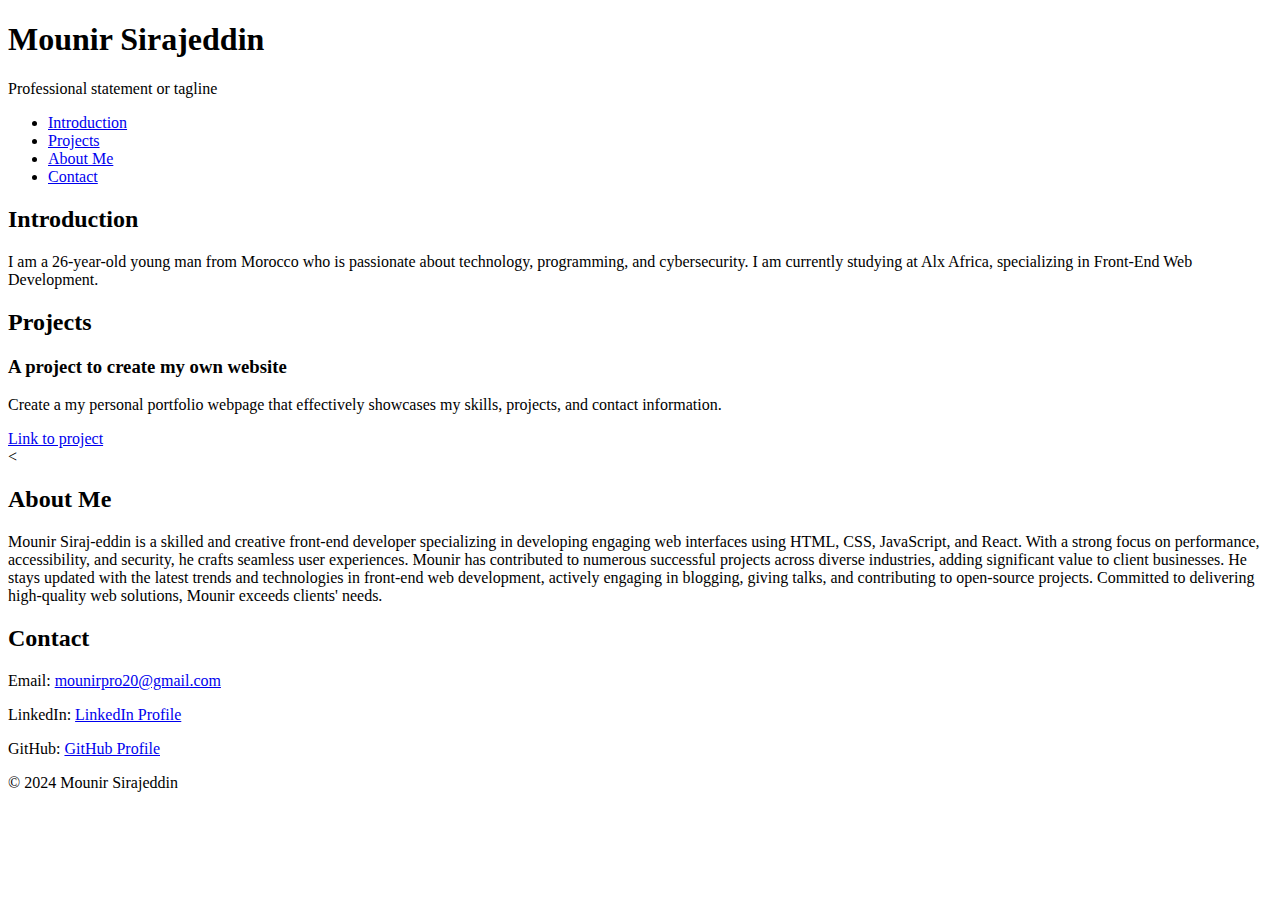
<file: portfolio/index.html>
<!DOCTYPE html>
<html lang="en">
<head>
    <meta charset="UTF-8">
    <meta name="viewport" content="width=device-width, initial-scale=1.0">
    <title>Mounir Sirajeddin - Personal Portfolio</title>
</head>
<body>
    <header>
        <h1>Mounir Sirajeddin</h1>
        <p>Professional statement or tagline</p>
    </header>

    <nav>
        <ul>
            <li><a href="#introduction">Introduction</a></li>
            <li><a href="#projects">Projects</a></li>
            <li><a href="#about">About Me</a></li>
            <li><a href="#contact">Contact</a></li>
        </ul>
    </nav>

    <section id="introduction">
        <h2>Introduction</h2>
        <p>I am a 26-year-old young man from Morocco who is passionate about technology, programming, and cybersecurity. I am currently studying at Alx Africa, specializing in Front-End Web Development.</p>
    </section>

    <section id="projects">
        <h2>Projects</h2>
        <article class="project">
            <h3>A project to create my own website</h3>
            <p>Create a my personal portfolio webpage that effectively showcases my skills, projects, and contact information.</p>
            <a href="#" target="_blank">Link to project</a>
        </article>
        <
    </section>

    <section id="about">
        <h2>About Me</h2>
        <p>Mounir Siraj-eddin is a skilled and creative front-end developer specializing in developing engaging web interfaces using HTML, CSS, JavaScript, and React. With a strong focus on performance, accessibility, and security, he crafts seamless user experiences. Mounir has contributed to numerous successful projects across diverse industries, adding significant value to client businesses. He stays updated with the latest trends and technologies in front-end web development, actively engaging in blogging, giving talks, and contributing to open-source projects. Committed to delivering high-quality web solutions, Mounir exceeds clients' needs.</p>
    </section>

    <section id="contact">
        <h2>Contact</h2>
        <p>Email: <a href="mailto:mounirpro20@gmail.com">mounirpro20@gmail.com</a></p>
        <p>LinkedIn: <a href="https://www.linkedin.com/in/mounirsirajeddin/" target="_blank">LinkedIn Profile</a></p>
        <p>GitHub: <a href="https://github.com/esut" target="_blank">GitHub Profile</a></p>
    </section>

    <footer>
        <p>&copy; 2024 Mounir Sirajeddin</p>
    </footer>
</body>
</html>
</file>
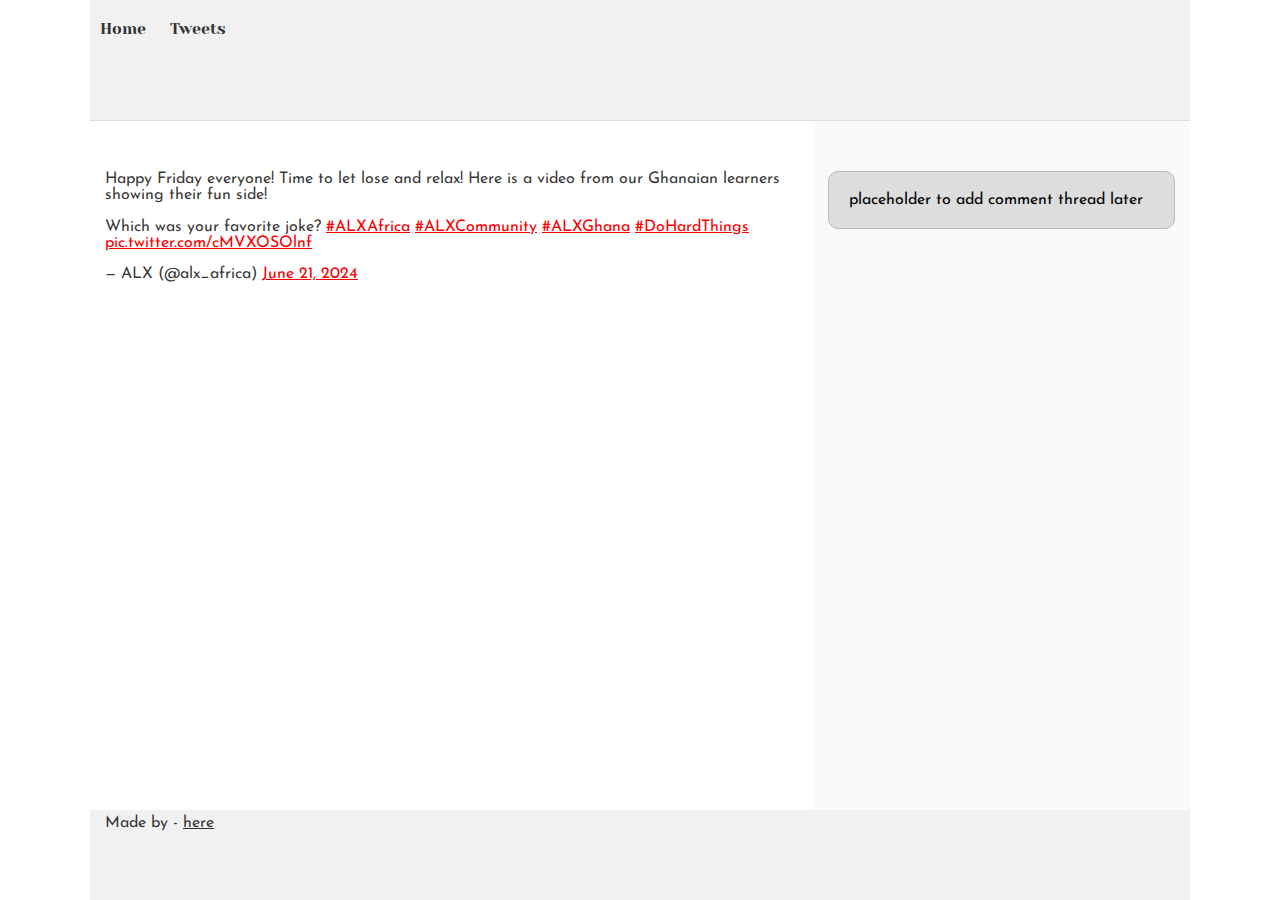
<file: css_basic/tweets.html>
<!DOCTYPE html>
<html lang="en">
<head>
    <meta charset="UTF-8">
    <meta name="viewport" content="width=device-width, initial-scale=1.0">
    <link href="base.css" rel="stylesheet">
    <link href="styles.css" rel="stylesheet">
    <title>Basic HTML Page</title>
</head>
<body>
    <header>
        <ul>
            <li><a href="index.html">Home</a></li>
            <li><a href="tweets.html">Tweets</a></li>
        </ul>
    </header>
    <main>
        <article>
            <blockquote class="twitter-tweet"><p lang="en" dir="ltr">Happy Friday everyone! Time to let lose and relax! Here is a video from our Ghanaian learners showing their fun side! <br><br>Which was your favorite joke? <a href="https://twitter.com/hashtag/ALXAfrica?src=hash&amp;ref_src=twsrc%5Etfw">#ALXAfrica</a> <a href="https://twitter.com/hashtag/ALXCommunity?src=hash&amp;ref_src=twsrc%5Etfw">#ALXCommunity</a> <a href="https://twitter.com/hashtag/ALXGhana?src=hash&amp;ref_src=twsrc%5Etfw">#ALXGhana</a> <a href="https://twitter.com/hashtag/DoHardThings?src=hash&amp;ref_src=twsrc%5Etfw">#DoHardThings</a> <a href="https://t.co/cMVXOSOlnf">pic.twitter.com/cMVXOSOlnf</a></p>&mdash; ALX (@alx_africa) <a href="https://twitter.com/alx_africa/status/1804135541526384713?ref_src=twsrc%5Etfw">June 21, 2024</a></blockquote> 
            <script async src="https://platform.twitter.com/widgets.js" charset="utf-8"></script>
        </article>
        <aside>
            <p>placeholder to add comment thread later</p>
        </aside>
    </main>
    <footer>
        <p>Made by <Mounir sirajeddin> - <a href="<mounir.ma>" target="_blank">here</a></p>
    </footer>
</body>
</html>
</file>
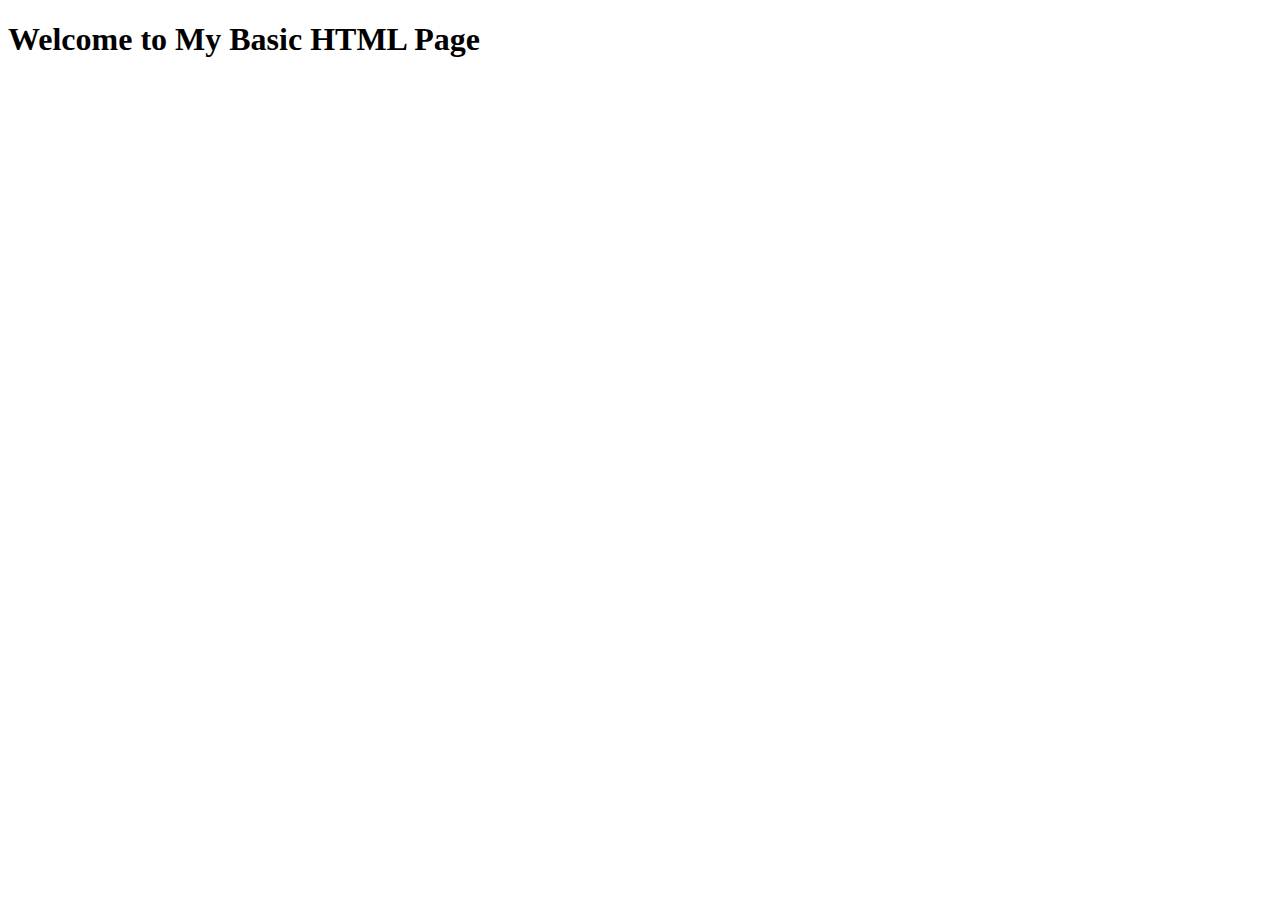
<file: html_basic/base_index.html>
<!DOCTYPE html>
<html lang="en">
<head>
    <meta charset="UTF-8">
    <meta name="viewport" content="width=device-width, initial-scale=1.0">
    <title>Basic HTML Page</title>
</head>
<body>
    <h1>Welcome to My  Basic HTML Page</h1>
</body>
</html>
</file>
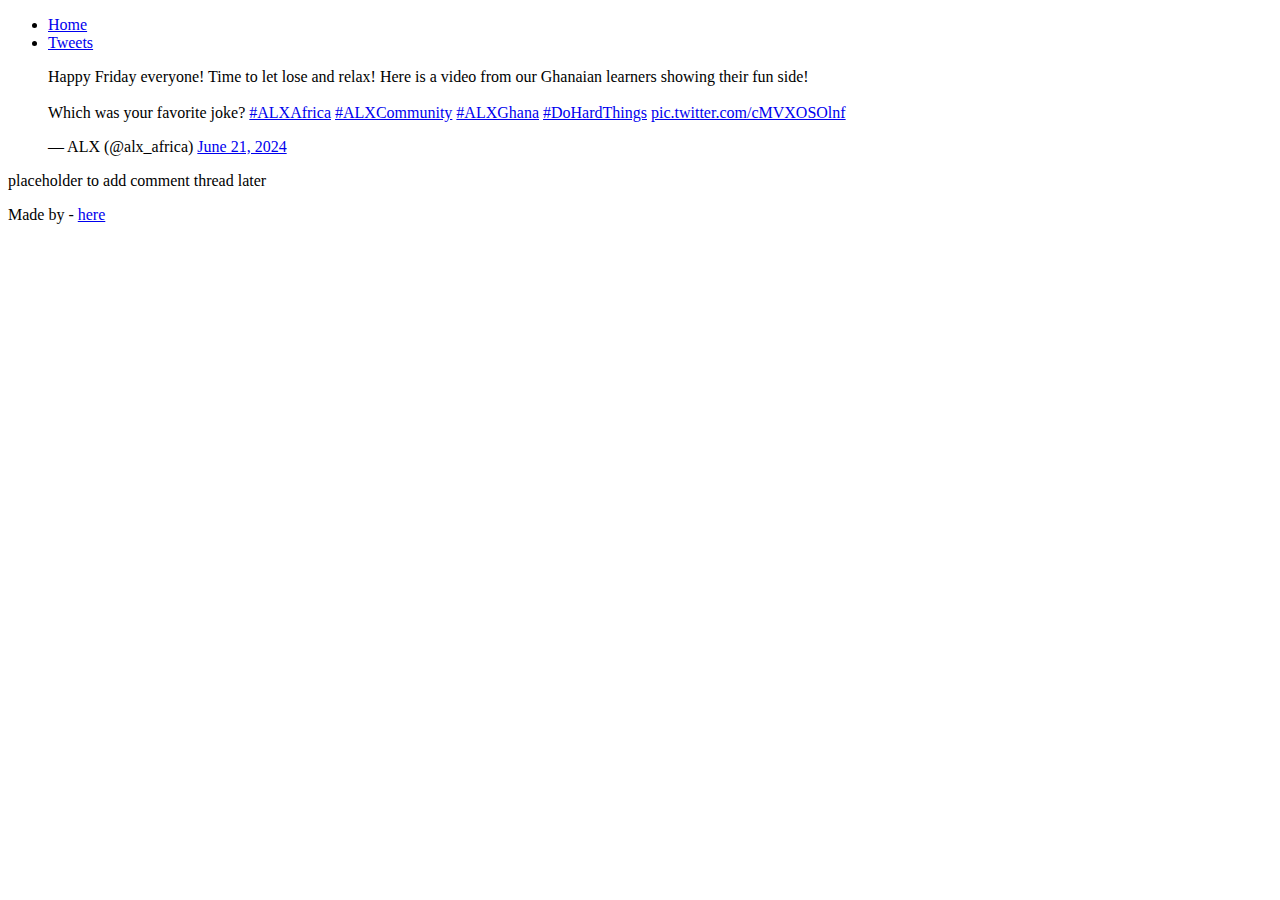
<file: html_basic/tweets.html>
<!DOCTYPE html>
<html lang="en">
<head>
    <meta charset="UTF-8">
    <meta name="viewport" content="width=device-width, initial-scale=1.0">
    <title>Basic HTML Page</title>
</head>
<body>
    <header>
        <ul>
            <li><a href="index.html">Home</a></li>
            <li><a href="tweets.html">Tweets</a></li>
        </ul>
    </header>
    <main>
        <article>
            <blockquote class="twitter-tweet"><p lang="en" dir="ltr">Happy Friday everyone! Time to let lose and relax! Here is a video from our Ghanaian learners showing their fun side! <br><br>Which was your favorite joke? <a href="https://twitter.com/hashtag/ALXAfrica?src=hash&amp;ref_src=twsrc%5Etfw">#ALXAfrica</a> <a href="https://twitter.com/hashtag/ALXCommunity?src=hash&amp;ref_src=twsrc%5Etfw">#ALXCommunity</a> <a href="https://twitter.com/hashtag/ALXGhana?src=hash&amp;ref_src=twsrc%5Etfw">#ALXGhana</a> <a href="https://twitter.com/hashtag/DoHardThings?src=hash&amp;ref_src=twsrc%5Etfw">#DoHardThings</a> <a href="https://t.co/cMVXOSOlnf">pic.twitter.com/cMVXOSOlnf</a></p>&mdash; ALX (@alx_africa) <a href="https://twitter.com/alx_africa/status/1804135541526384713?ref_src=twsrc%5Etfw">June 21, 2024</a></blockquote> 
            <script async src="https://platform.twitter.com/widgets.js" charset="utf-8"></script>
        </article>
        <aside>
            <p>placeholder to add comment thread later</p>
        </aside>
    </main>
    <footer>
        <p>Made by <Mounir sirajeddin> - <a href="<mounir.ma>" target="_blank">here</a></p>
    </footer>
</body>
</html>
</file>
<file: css_basic/base.css>
/* Importing webfonts */
/* (If you're learning CSS, you should disregard that) */

@import url(https://fonts.googleapis.com/css?family=Yeseva+One);
@import url(https://fonts.googleapis.com/css?family=Josefin+Sans:400,700,700italic,400italic);


/* CSS reset rules */

html, body {
	height: 100%;
	min-height: 100%;
}
html, body, div, span, applet, object, iframe,
h1, h2, h3, h4, h5, h6, p, blockquote, pre,
a, abbr, acronym, address, big, cite, code,
del, dfn, img, ins, kbd, q, s, samp,
small, strike, sub, sup, tt, var,
b, u, i, center,
dl, dt, dd,
fieldset, form, label, legend,
table, caption, tbody, tfoot, thead, tr, th, td,
article, aside, canvas, details, embed, 
figure, figcaption, footer, header, hgroup, 
menu, nav, output, ruby, section, summary,
time, mark, audio, video {
	margin: 0;
	padding: 0;
	border: 0;
	font-size: 100%;
	font: inherit;
	vertical-align: baseline;
}
/* HTML5 display-role reset for older browsers */
article, aside, details, figcaption, figure, 
footer, header, hgroup, menu, nav, section {
	display: block;
}
body {
	line-height: 1;
}
blockquote, q {
	quotes: none;
}
blockquote:before, blockquote:after,
q:before, q:after {
	content: '';
	content: none;
}
table {
	border-collapse: collapse;
	border-spacing: 0;
}


/* Fonts and colors */

body {
	font-family: 'Josefin Sans', serif;
	color: rgba(0, 0, 0, 0.8);
}
h1, h2, h3, h4, h5, h6, header {
	font-family: 'Yeseva One', sans-serif;
}
article {
}
header {
	border-bottom: 1px solid rgb(221,221,221);
	transition: border-bottom-color 1s ease;
}
header a {
	color: rgba(0, 0, 0, 0.8);
}
aside {
	background: #FAFAFA;
}
aside p {
	border: 1px solid #bbb;
	background: #ddd;
	color: black;
}
footer a {
	color: rgba(0, 0, 0, 0.8);
}
a {
	color: #F80002;
}


/* Positioning and margins */

@media (min-width: 1100px) {
	body {
		width: 1100px;
		margin: 0 auto;
	}
}

article {
	padding: 50px 15px;
}
article > *:first-child {
	margin-top: 0;
}
aside {
	padding: 50px 15px;
}
header .right {
	float: right;
	margin: 0 10px 15px;
}


/* Header */
header {
	padding: 20px 0;
	height: 80px;
}
header ul {
	list-style: none;
	margin: 0;
	padding: 0;
}
header li {
	display: inline;
	vertical-align:middle;
}
header li:first-child {
	margin: 0;
}
header li a {
	margin: 0 10px;
}
header li.logo {
	font-size: 36px;
}
header a {
	text-decoration: none;
}


/* Aside */

aside p {
	border-radius: 10px;
	padding: 20px 20px;
}


/* Footer */

footer {
	padding: 5px 15px;
	height: 80px;
}


/* Text styles and margins */

p {
	margin-bottom: 15px;
}
h1 {
	font-size: 36px;
	margin: 40px 0 20px;
}
h2 {
	font-size: 32px;
	margin: 30px 0 15px;
}
h3 {
	font-size: 28px;
	margin: 25px 0 10px;
}
h4 {
	font-size: 20px;
	font-weight: bold;
	margin: 20px 0 10px;
}
h5 {
	font-size: 18px;
	font-weight: bold;
	margin: 15px 0 10px;
}
h6 {
	font-weight: bold;
	margin: 5px 0;
}

@media (max-width: 800px) {
  body.works_on_smartphone {
  	display: block;
  }
  body.works_on_smartphone main {
  	display: block;
  }
  header .right {
  	float: none;
  }
}
</file>
<file: css_basic/styles.css>
body {
    display: flex;
    flex-direction: column;
     
}

main {
    display: flex;
    flex-direction: row;
    flex: auto;
}

article {
    flex: 2;
    overflow-y: auto;
}

aside {
    flex: 1;
    overflow-y: auto;
}

header, footer {
    background-color: #f1f1f1; 
}
.logo{
    font-size: 2em;
    margin-right: 20px;
}
</file>
